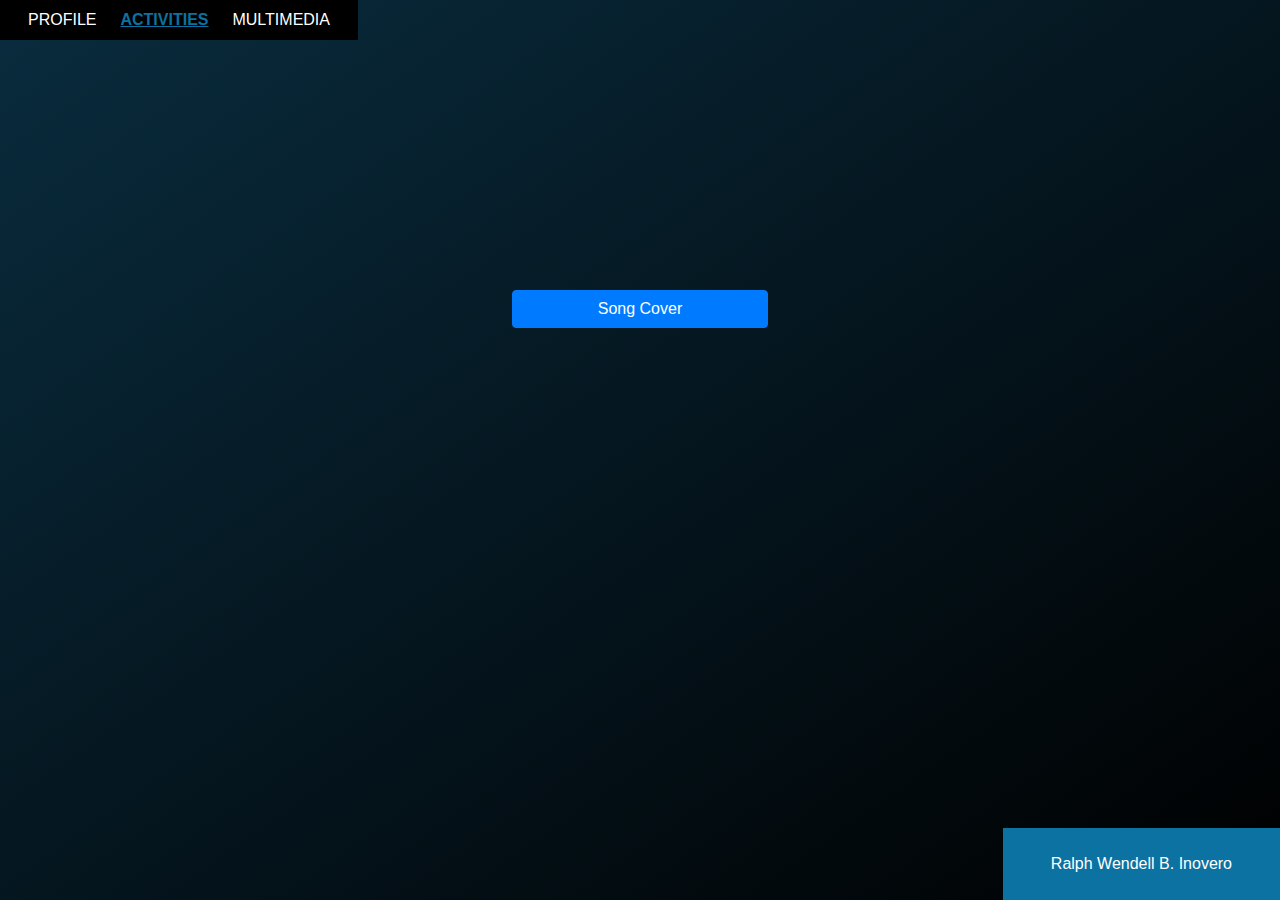
<file: Activities.html>
<!DOCTYPE html>
<html>
<head>
	<meta charset="utf-8">
	<meta name="viewport" content="width=device-width, initial-scale=1">
	<title>ACTIVITIES</title>
	<script src="https://cdn.jsdelivr.net/npm/@popperjs/core@2.11.5/dist/umd/popper.min.js" integrity="sha384-Xe+8cL9oJa6tN/veChSP7q+mnSPaj5Bcu9mPX5F5xIGE0DVittaqT5lorf0EI7Vk" crossorigin="anonymous"></script>
	<script src="https://cdn.jsdelivr.net/npm/bootstrap@5.2.0-beta1/dist/js/bootstrap.min.js" integrity="sha384-kjU+l4N0Yf4ZOJErLsIcvOU2qSb74wXpOhqTvwVx3OElZRweTnQ6d31fXEoRD1Jy" crossorigin="anonymous"></script>
    	<link href="Style.css" rel="stylesheet" type="text/css">
	<link rel="stylesheet" href="https://maxcdn.bootstrapcdn.com/bootstrap/4.0.0/css/bootstrap.min.css" integrity=
	"sha384-Gn5384xqQ1aoWXA+058RXPxPg6fy4IWvTNh0E263XmFcJlSAwiGgFAW/dAiS6JXm"
        crossorigin="anonymous">
	<script src="https://www.w3schools.com/lib/w3.js"></script>
</head>
<body>
<div class="wrapper-homepage">
	<div class="container-navbar">
		<div class="navbar">
			<a href="index.html">PROFILE</a>
			<a href="Activities.html" class="active">ACTIVITIES</a>
			<a href="Multimedia.html">MULTIMEDIA</a>
		</div>
	</div>
	<div class=center>
	<button type="button"
        class="btn btn-primary button"
        data-toggle="modal"
        data-target="#exampleModal">
        Song Cover
    </button>
	</div>
    <!-- Modal -->
    <div class="modal fade"
        id="exampleModal"
        tabindex="-1"
        role="dialog"
        aria-labelledby="exampleModalLabel"
        aria-hidden="true">
         
        <div class="modal-dialog" role="document">
            <div class="modal-content centermodal">
             
                <!-- Add image inside the body of modal -->
                <div class="modal-body center">
					<audio controls>
                    <source src = "Song Cover The day you said goodnight.mp3" type="audio/mpeg"
                        alt="Click on button"/>
                </div>
 
                <div class="modal-footer">
                    <button type="button"
                        class="btn btn-secondary"
                        data-dismiss="modal">
                        Close
                </button>
                </div>
            </div>
        </div>
    </div>

	<div>
		<a id="ytlink" class=div2 href=https://youtu.be/zLIomiAy0Jk>https://youtu.be/zLIomiAy0Jk</a>
	</div>
	<div class="container-footer">
		<a href="index.html">Ralph Wendell B. Inovero</a>
	</div>
</div>
	<script src="https://code.jquery.com/jquery-3.2.1.slim.min.js"
            integrity= "sha384-KJ3o2DKtIkvYIK3UENzmM7KCkRr/rE9/Qpg6aAZGJwFDMVNA/GpGFF93hXpG5KkN"
            crossorigin="anonymous">
    </script>
    <script src="https://cdnjs.cloudflare.com/ajax/libs/popper.js/1.12.9/umd/popper.min.js"
            integrity="sha384-ApNbgh9B+Y1QKtv3Rn7W3mgPxhU9K/ScQsAP7hUibX39j7fakFPskvXusvfa0b4Q"
            crossorigin="anonymous">
    </script>
    <script src="https://maxcdn.bootstrapcdn.com/bootstrap/4.0.0/js/bootstrap.min.js"
            integrity="sha384-JZR6Spejh4U02d8jOt6vLEHfe/JQGiRRSQQxSfFWpi1MquVdAyjUar5+76PVCmYl"
            crossorigin="anonymous">
	</script>  
</body>
</html>
</file>
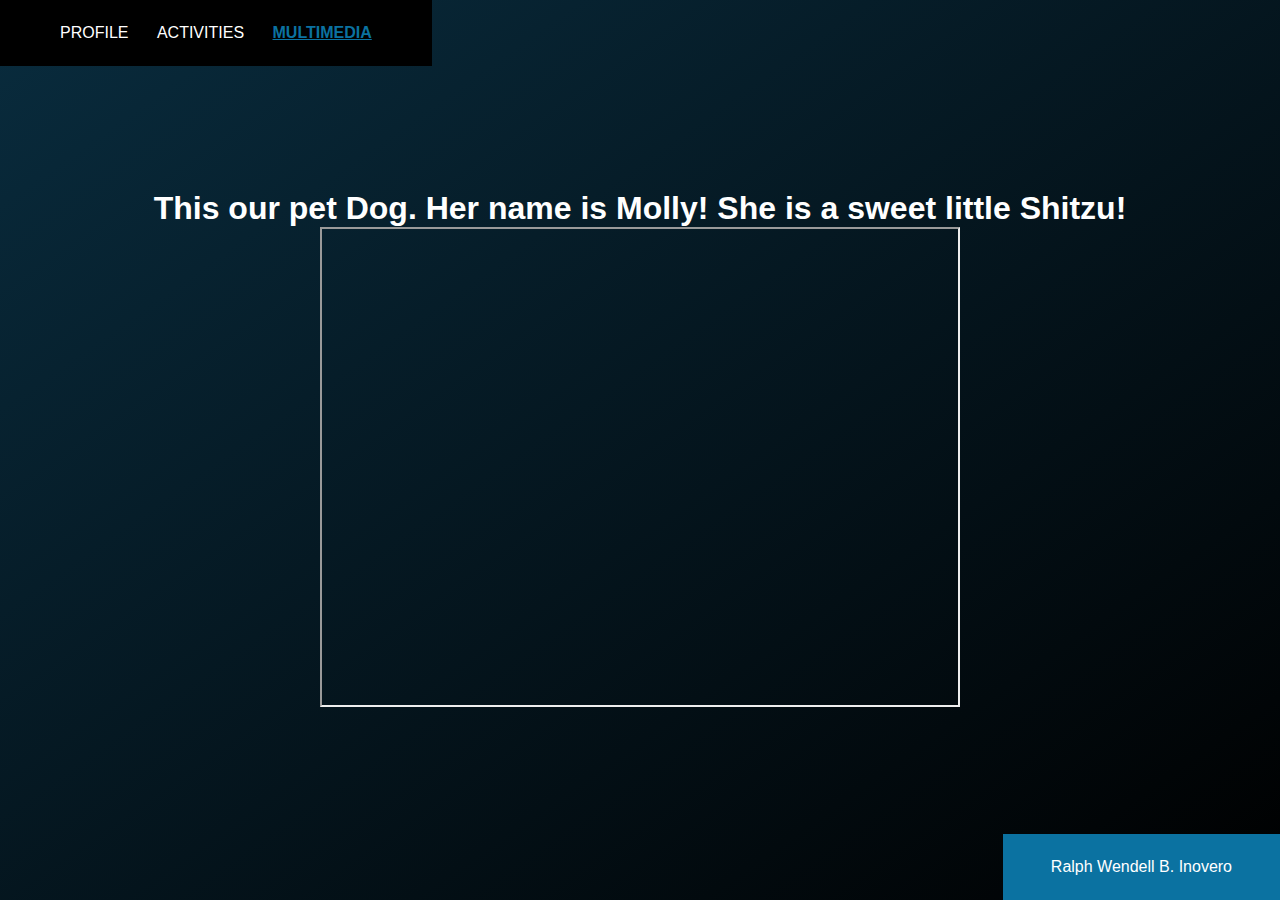
<file: Multimedia.html>
<!DOCTYPE html>
<html>
<head>
	<meta charset="utf-8">
	<meta name="viewport" content="width=device-width, initial-scale=1">
	<title>MULTIMEDIA</title>
	<script src="https://cdn.jsdelivr.net/npm/@popperjs/core@2.11.5/dist/umd/popper.min.js" integrity="sha384-Xe+8cL9oJa6tN/veChSP7q+mnSPaj5Bcu9mPX5F5xIGE0DVittaqT5lorf0EI7Vk" crossorigin="anonymous"></script>
	<script src="https://cdn.jsdelivr.net/npm/bootstrap@5.2.0-beta1/dist/js/bootstrap.min.js" integrity="sha384-kjU+l4N0Yf4ZOJErLsIcvOU2qSb74wXpOhqTvwVx3OElZRweTnQ6d31fXEoRD1Jy" crossorigin="anonymous"></script>
    <link href="Style.css" rel="stylesheet" type="text/css">
</head>
<body>
<div class="wrapper-homepage">
	<div class="container-navbar">
		<div class="navbar">
			<a href="index.html">PROFILE</a>
			<a href="Activities.html">ACTIVITIES</a>
			<a href="Multimedia.html" class="active">MULTIMEDIA</a>
		</div>
	</div>
	
	<div class=center1>
	<h1> This our pet Dog. Her name is Molly! She is a sweet little Shitzu!</h1>
	<iframe src="https://drive.google.com/file/d/1HzAoZrOvKQGYDLa7JXwQLDQL6p5qqpyj/preview" width="640" height="480" allow="autoplay"></iframe>
	</div>
	
	<div class="container-footer">
		<a href="index.html">Ralph Wendell B. Inovero</a>
	</div>
</div>
</body>
</html>
</file>
<file: Style.css>
body {
	margin: 0px;
	font-family: 'Trebuchet MS', sans-serif;
	padding: 0;
    margin: 0;
    font-family: 'Lato', sans-serif;
    color: #000;
}


.wrapper-homepage{
	min-height: 100vh;
	width: 100%;
	background-image: linear-gradient(to bottom right,rgb(9, 44, 62),black);
	display: flex;
	flex-direction: column;
	justify-content: space-between;
	align-items: stretch;
}
.container-navbar{
	display: flex;
	align-items: left;
}

.navbar {
	background-color: black;
	padding: 24px 48px;
}

.navbar a{
	color: white;
	text-decoration: none;
	padding: 0px 12px;
}

.navbar a.active {
	color: #0b72a1;
	font-weight: bold;
	text-decoration: underline;
}

.container-body {
	flex: 1;
	display: flex;
	justify-content: center;
	align-items: center;
	color: white;
}

.container-footer{
	display: flex;
	justify-content: right;
	align-items: center;
}

.container-footer a {
	color: white;
	background-color: #0b72a1;
	padding: 24px 48px;
	text-decoration: none;
}

.smallwin {
  display: block;
  margin-left: auto;
  margin-right: auto;
}
}

.wrapper-description {
	padding-left: 24px;
}

.wrapper-interests {
	display: flex;
	justify-content: center;
	align-items: center;
	flex-wrap: wrap;
}

.comp-interest {
	display: flex;
	flex-direction: column;
	align-items: center;
	min-width: 33%;
}

.comp-interest img {
	padding: 12px;
	width: 200px;
	height: 200px;
	object-fit: cover;
}

.div1{
	text-align:center;
	margin-left: auto;
	margin-right: auto;
	color: white;
}

.div2{
	text-align:center;
	display:none;
	color: white;
}

.button {
	width:20%;
}

.center{
	text-align:center;
	
}

.center1{
	text-align:center;
	color:white;
}

.centermodal{
	text-align:center;
	margin-top:300px;
}


.Table{
	margin-left: auto;
	margin-right: auto;
	text-align:center;
	width:100%;
	color: white;
}

.Table2{
	margin-left: auto;
	margin-right: auto;
	table-layout: fixed;
	text-align:center;
	width:100%;
	text-align:center;
	color: white;
}
.Table3{
	table-layout: fixed;
	margin-left: auto;
	margin-right: auto;
	text-align:center;
	width:100%;
	text-align:center;
	color: white;
}

.changecolor{
	text-align:center;
	background-color:violet;
	width:40%;
	margin-left: auto;
	margin-right: auto;
}

.student-profile .card {
    border-radius: 10px;
}

.student-profile .card .card-header .profile_img {
    width: 150px;
    height: 150px;
    object-fit: cover;
    margin: 10px auto;
    border: 10px solid #ccc;
    border-radius: 50%;
}

.student-profile .card h3 {
    font-size: 20px;
    font-weight: 700;
}

.student-profile .card p {
    font-size: 16px;
    color: #000;
}

.student-profile .table th,
.student-profile .table td {
    font-size: 14px;
    padding: 5px 10px;
    color: #000;
}

@import url("https://fonts.googleapis.com/css2?family=Poppins&display=swap");

* {
  margin: 0;
  padding: 0;
  box-sizing: border-box;
}

*:focus,
*:active {
  outline: none !important;
  -webkit-tap-highlight-color: transparent;
}

html,
body {
  display: grid;
  height: 100%;
  width: 100%;
  font-family: "Poppins", sans-serif;
  place-items: center;
  background: linear-gradient(315deg, #ffffff, #d7e1ec);
}

.wrapper {
  display: inline-flex;
  list-style: none;
}

.wrapper .icon {
  position: relative;
  background: #ffffff;
  border-radius: 50%;
  padding: 15px;
  margin: 10px;
  width: 50px;
  height: 50px;
  font-size: 18px;
  display: flex;
  justify-content: center;
  align-items: center;
  flex-direction: column;
  box-shadow: 0 10px 10px rgba(0, 0, 0, 0.1);
  cursor: pointer;
  transition: all 0.2s cubic-bezier(0.68, -0.55, 0.265, 1.55);
}

.wrapper .tooltip {
  position: absolute;
  top: 0;
  font-size: 14px;
  background: #ffffff;
  color: #ffffff;
  padding: 5px 8px;
  border-radius: 5px;
  box-shadow: 0 10px 10px rgba(0, 0, 0, 0.1);
  opacity: 0;
  pointer-events: none;
  transition: all 0.3s cubic-bezier(0.68, -0.55, 0.265, 1.55);
}

.wrapper .tooltip::before {
  position: absolute;
  content: "";
  height: 8px;
  width: 8px;
  background: #ffffff;
  bottom: -3px;
  left: 50%;
  transform: translate(-50%) rotate(45deg);
  transition: all 0.3s cubic-bezier(0.68, -0.55, 0.265, 1.55);
}

.wrapper .icon:hover .tooltip {
  top: -45px;
  opacity: 1;
  visibility: visible;
  pointer-events: auto;
}

.wrapper .icon:hover span,
.wrapper .icon:hover .tooltip {
  text-shadow: 0px -1px 0px rgba(0, 0, 0, 0.1);
}

.wrapper .facebook:hover,
.wrapper .facebook:hover .tooltip,
.wrapper .facebook:hover .tooltip::before {
  background: #1877F2;
  color: #ffffff;
}

.wrapper .twitter:hover,
.wrapper .twitter:hover .tooltip,
.wrapper .twitter:hover .tooltip::before {
  background: #1DA1F2;
  color: #ffffff;
}

.wrapper .instagram:hover,
.wrapper .instagram:hover .tooltip,
.wrapper .instagram:hover .tooltip::before {
  background: #E4405F;
  color: #ffffff;
}
</file>
